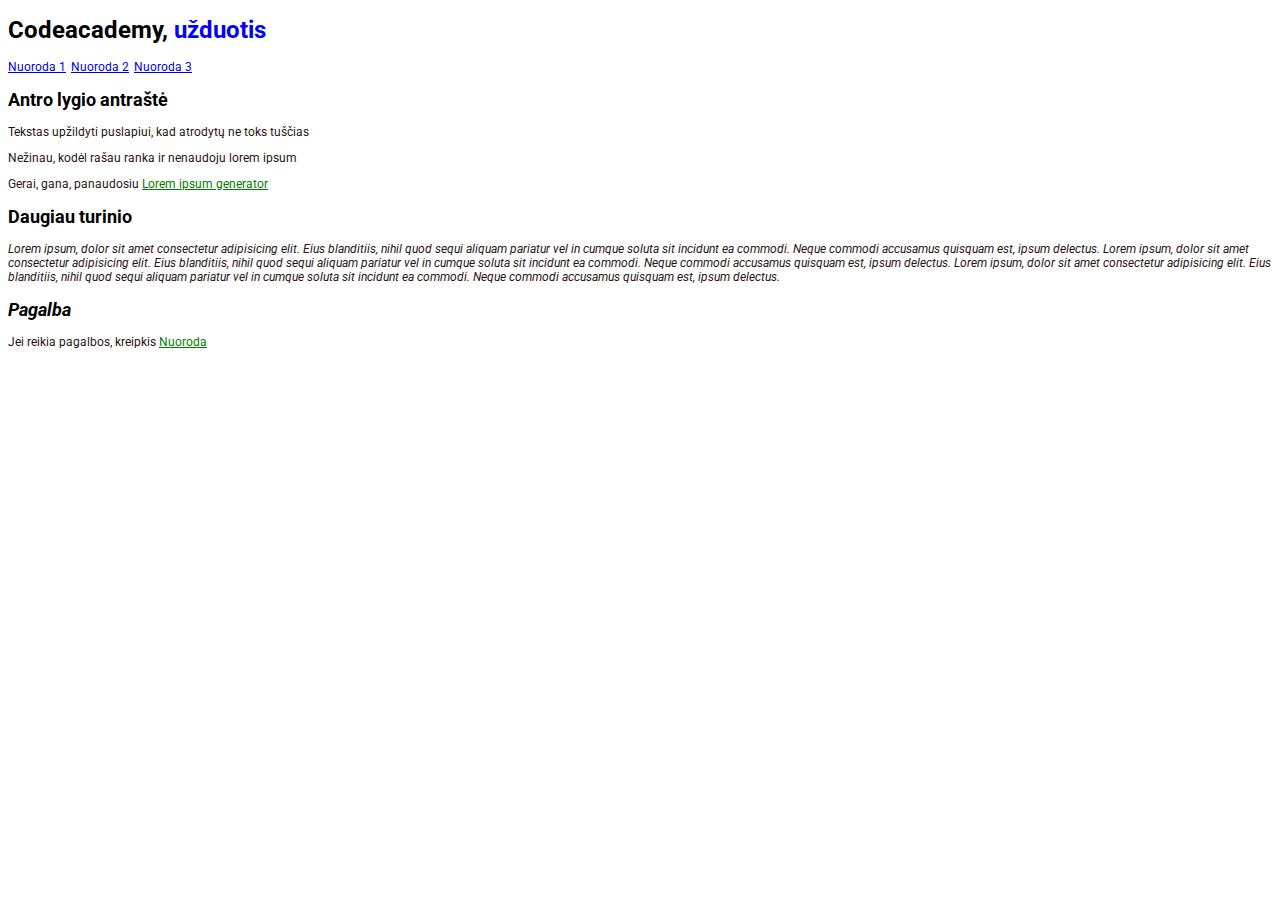
<file: index.html>
<!DOCTYPE html>
<html lang="en">
    <head>
        <meta charset="UTF-8">
        <meta name="viewport" content="width=device-width, initial-scale=1.0">
        <title>Document</title>
        <link rel="preconnect" href="https://fonts.gstatic.com" crossorigin>
        <link
            href="https://fonts.googleapis.com/css2?family=Roboto:ital,wght@0,100;0,300;0,400;0,500;0,700;0,900;1,100;1,300;1,400;1,500;1,700;1,900&display=swap"
            rel="stylesheet">
        <link rel="preconnect" href="https://fonts.googleapis.com">

        <link rel="stylesheet" href="style.css" />
    </head>
    <body>
        <h1>Codeacademy, <span>užduotis</span></h1>
        <nav>
            <ul>
                <li><a href="/">Nuoroda 1</a></li>
                <li><a href="/">Nuoroda 2</a></li>
                <li><a href="/">Nuoroda 3</a></li>
            </ul>
        </nav>

        <h2>Antro lygio antraštė</h2>
        <p>
            Tekstas upžildyti puslapiui, kad atrodytų ne toks tuščias
        </p>
        <p>
            Nežinau, kodėl rašau ranka ir nenaudoju lorem ipsum
        </p>
        <p>
            Gerai, gana, panaudosiu <span>Lorem ipsum generator</span>
        </p>

        <h2>
            Daugiau turinio
        </h2>
        <p class="roboto-regular-italic">
            Lorem ipsum, dolor sit amet consectetur adipisicing elit. Eius
            blanditiis, nihil quod sequi aliquam pariatur vel in cumque soluta
            sit incidunt ea commodi. Neque commodi accusamus quisquam est, ipsum
            delectus.
            Lorem ipsum, dolor sit amet consectetur adipisicing elit. Eius
            blanditiis, nihil quod sequi aliquam pariatur vel in cumque soluta
            sit incidunt ea commodi. Neque commodi accusamus quisquam est, ipsum
            delectus.
            Lorem ipsum, dolor sit amet consectetur adipisicing elit. Eius
            blanditiis, nihil quod sequi aliquam pariatur vel in cumque soluta
            sit incidunt ea commodi. Neque commodi accusamus quisquam est, ipsum
            delectus.
        </p>

        <h2 class="h2help">Pagalba</h2>
        <p>Jei reikia pagalbos, kreipkis <a href="/">Nuoroda</a></p>
    </body>
</html>
</file>
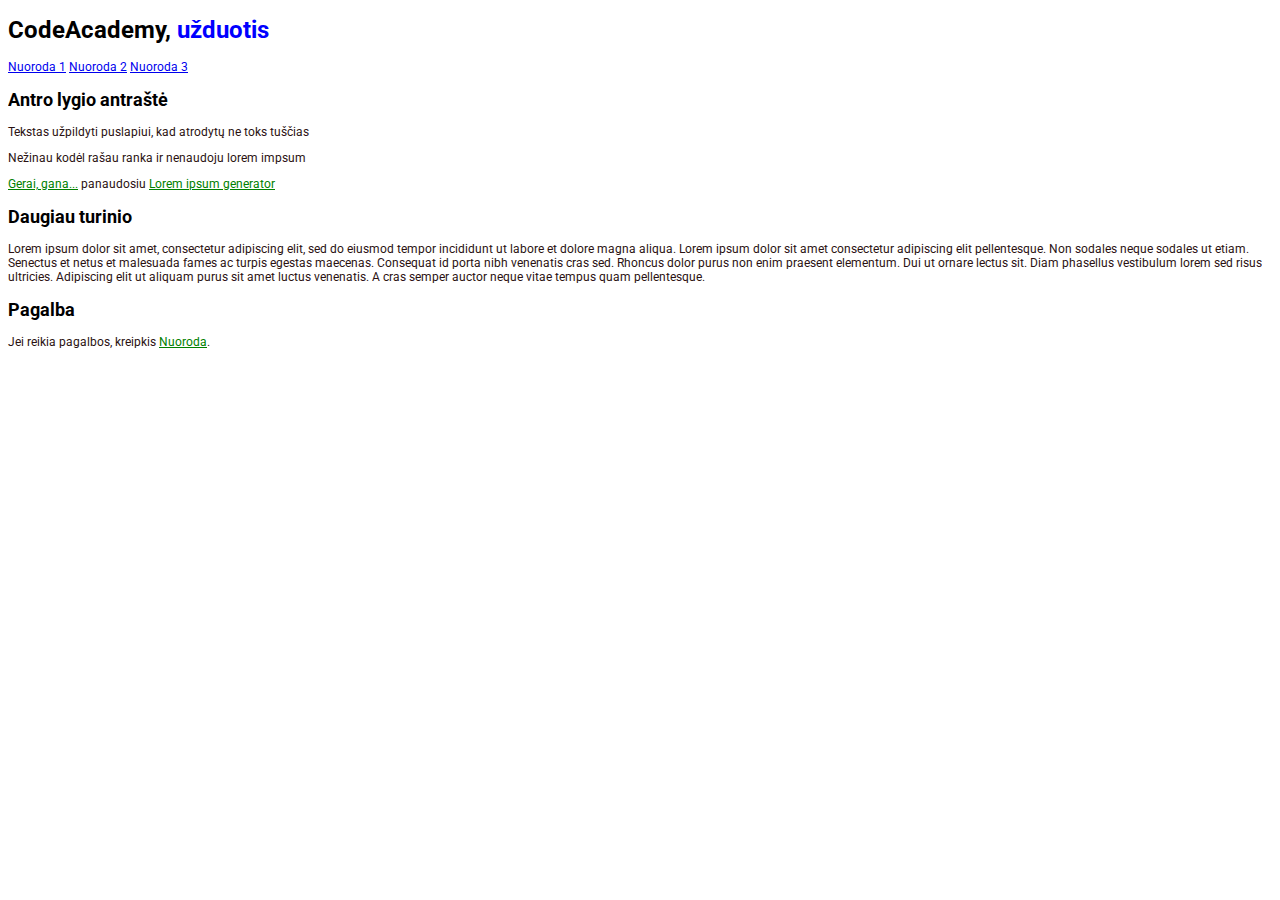
<file: academyindex.html>
<!DOCTYPE html>
<html lang="en">
  <head>
    <meta charset="UTF-8">
    <meta http-equiv="X-UA-Compatible" content="IE=edge">
    <meta name="viewport" content="width=device-width, initial-scale=1.0">
    <title>Document</title>
    <link href="https://fonts.googleapis.com/css?family=Roboto" rel="stylesheet">
    <link rel="stylesheet" href="style.css">
  </head>
  <body>
    <h1>CodeAcademy, <span class="skyblue">užduotis</span></h1>
    <a href="#">Nuoroda 1</a>
    <a href="#">Nuoroda 2</a>
    <a href="#">Nuoroda 3</a>
    <h2>Antro lygio antraštė</h2>
    <p>Tekstas užpildyti puslapiui, kad atrodytų ne toks tuščias</p>
    <p>Nežinau kodėl rašau ranka ir nenaudoju lorem impsum</p>
    <p>
      <span class="bold">Gerai, gana...</span> panaudosiu
      <a href="https://loremipsum.io/generator/" class="green">Lorem ipsum generator</a>
    </p>
    <h2>Daugiau turinio</h2>
    <p class="italic">Lorem ipsum dolor sit amet, consectetur adipiscing elit, sed do eiusmod tempor incididunt ut labore et dolore magna
      aliqua. Lorem ipsum dolor sit amet consectetur adipiscing elit pellentesque. Non sodales neque sodales ut etiam.
      Senectus et netus et malesuada fames ac turpis egestas maecenas. Consequat id porta nibh venenatis cras sed. Rhoncus
      dolor purus non enim praesent elementum. Dui ut ornare lectus sit. Diam phasellus vestibulum lorem sed risus
      ultricies. Adipiscing elit ut aliquam purus sit amet luctus venenatis. A cras semper auctor neque vitae tempus quam
      pellentesque.</p>
    <h2 class="italic">Pagalba</h2>
    <p>Jei reikia pagalbos, kreipkis <a href="#" class="green">Nuoroda</a>.</p>
  </body>
</html>
</file>
<file: style.css>
.roboto-regular-italic {
  font-family: "Roboto", serif;
  font-weight: 400;
  font-style: italic;
}

body {
  font-family: "Roboto", sans-serif;
  font-size: 12px;
}

p {
  color: rgb(43, 18, 18);
  font-family: "Roboto", sans-serif;
}

h1 span {
  color: blue;
}

p span {
  color: green;
  text-decoration: underline;
}

p a {
  color: green;
  text-decoration: underline;
}

.h2help{
  font-style: italic;
}



nav ul {
  display: flex;
  list-style-type: none;
  padding-left: 0;
  
}
nav ul li {
  margin-right: 5px;    
}

nav ul li:last-child{
  margin-right: 0;
}
</file>
